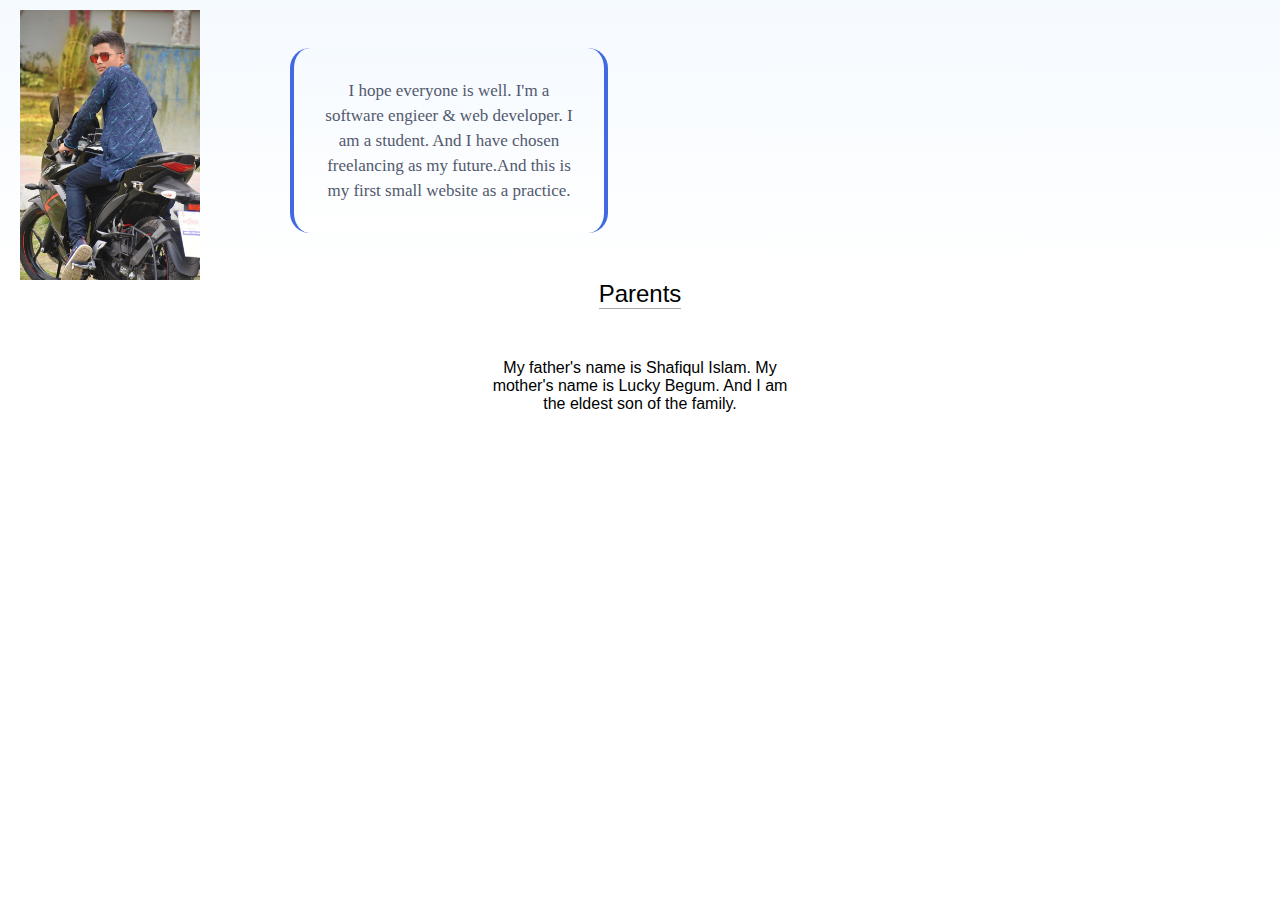
<file: about.html>
<!DOCTYPE html>
<html lang="en">

<head>
  <meta charset="UTF-8">
  <meta http-equiv="X-UA-Compatible" content="IE=edge">
  <meta name="viewport" content="width=device-width, initial-scale=1.0">
  <title>About me</title>
  <link rel="stylesheet" href="about.css">
  <link rel="stylesheet" href="about.responsive.css">
</head>

<body>
  <header class="header">
    <div class="container">
      <div class="wrapper"></div>
      <div class="img">
        <img src="./imges/laju3.jpg" alt="My photo">
        <p>I hope everyone is well. I'm a software engieer & web developer. I am a student. And I have chosen
          freelancing as my future.And this is my first small website as a practice.</p>
      </div>
      <div class="parent">
        <h2>Parents</h2>
        <h4 class="parent_titel">My father's name is Shafiqul Islam. My mother's name is Lucky Begum. And I am the eldest son of the family.
        </h4>
      </div>
    </div>
  </header>
</body>

</html>
</file>
<file: about.css>
* {
    margin: 0;
    padding: 0;}
    img{
    width: 100%;
    }

    h1,
h2,
h3,
h4,
h5,
h6 {
    font-family: 'DM Sans', sans-serif;

    font-weight: 500;

}

  
    @import url('https://fonts.googleapis.com/css2?family=DM+Sans:ital,wght@0,400;0,500;1,700&display=swap');
    .header .container{
width: 100%;

    }
    
.header .container img{

  width: 180px;
margin-top: 10px;
  margin-left: 20px;
    } 
.header .container .img{

display: flex;
align-items: center;
text-align: center;
background-color: #F5FAFF;
background: linear-gradient(#F5FAFF, #ffffff);
} 
.img p{
    display: flex;
    width:250px;
    color: #52596d;
    margin-left: 90px;
    background-color: #F5FAFF;
    background: linear-gradient(#F5FAFF, #ffffff);
    padding: 30px;
    transition: 0.5s;
    -webkit-transition: 0.5s;
    -moz-transition: 0.5s;
    -ms-transition: 0.5s;
    -o-transition: 0.5s;
    font-size: 17px;
    line-height: 25px;
    border-radius: 20px;
    border-right:4px solid#4169E1;
    border-left: 4px solid#4169E1;

}

.img p:hover{
border-left: 4px solid#4169E1;
border-right:4px solid#4169E1;
border-top-left-radius: 13px;
border-bottom-left-radius: 13px;
border-top-right-radius: 13px;
border-bottom-right-radius: 13px;
background-color: #ffff;

}
.parent{
display: flex;
flex-direction: column;
align-items: center;
text-align: center;
width: 100%;
}
.parent_titel{
margin-top: 20px;
width: 300px;
padding: 30px;
}
.parent h2{

    border-bottom: 1px double rgb(168, 168, 168);
}
</file>
<file: about.responsive.css>
@media (max-width:767px){

.img{
display: flex;
flex-direction: column;
align-items: center;
text-align: center;
}
.img p{ width: 156px; margin-top: 25px;
     align-items: center;
     text-align: center; padding: 10px;
      margin-left: 7px; transition:0.4s ; -webkit-transition:0.4s ; -moz-transition:0.4s ; -ms-transition:0.4s ; -o-transition:0.4s ;
    font-size: 1.2em;
}
.img p:hover{

background-color: black;
margin-bottom: 5px;

}
.parent h2{
text-align: center;
margin-top: 15px;
font-size: 30px;
border-bottom: 1px double rgb(168, 168, 168);
}
.parent_titel{
width: 120px;
text-align: center;
margin-top: 20px;
display: flex;
align-items: center;
font-size: 1.2em;
}

}
</file>
